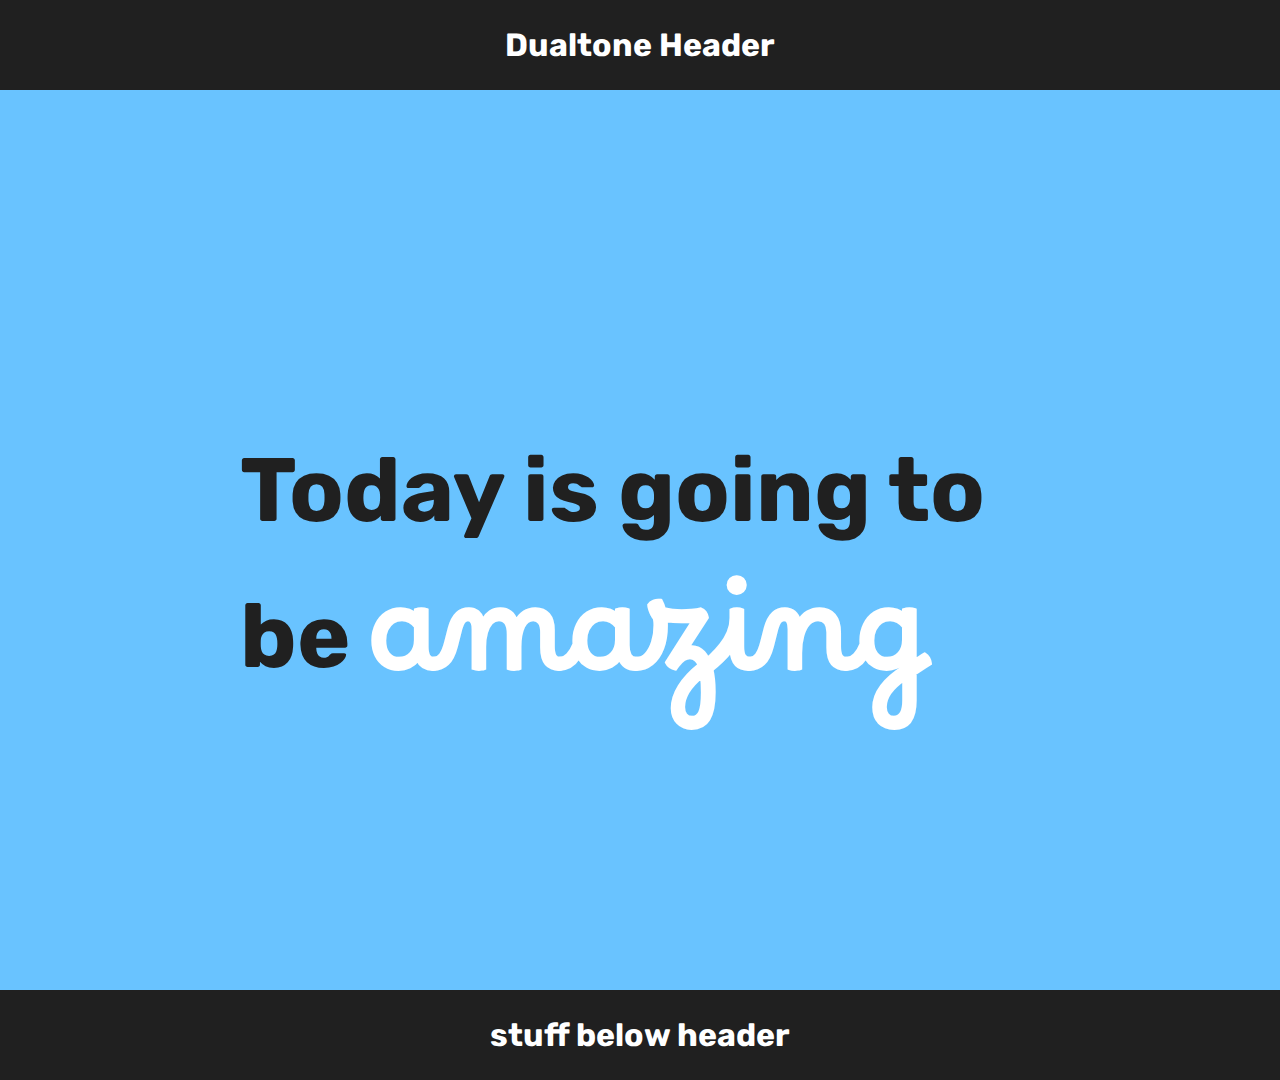
<file: Dualtone_Header/index.html>
<!DOCTYPE html>
<html lang="en">
<head>
    <meta charset="UTF-8">
    <meta name="viewport" content="width=device-width, initial-scale=1.0">
    <title>Dualtone Header</title>
    <link rel="stylesheet" href="style.css">
    <link rel="preconnect" href="https://fonts.googleapis.com">
    <link rel="preconnect" href="https://fonts.gstatic.com" crossorigin>
    <link href="https://fonts.googleapis.com/css2?family=Borel&family=Rubik:wght@500&family=Satisfy&display=swap" rel="stylesheet">
</head>
<body>
    <h1>Dualtone Header</h1>
    <div class="header">
        <div id="left-side" class="side">
            <h2 class="title">
                Today is going to be <span class="fancy-text">amazing</span>
            </h2>
        </div>
        <div class="side" id="right-side">
            <h2 class="title">
                Today is going to be <span class="fancy-text">wonderful</span>
            </h2>
        </div>
    </div>
    <h1>stuff below header</h1>

    <script src="script.js"></script>
</body>
</html>
</file>
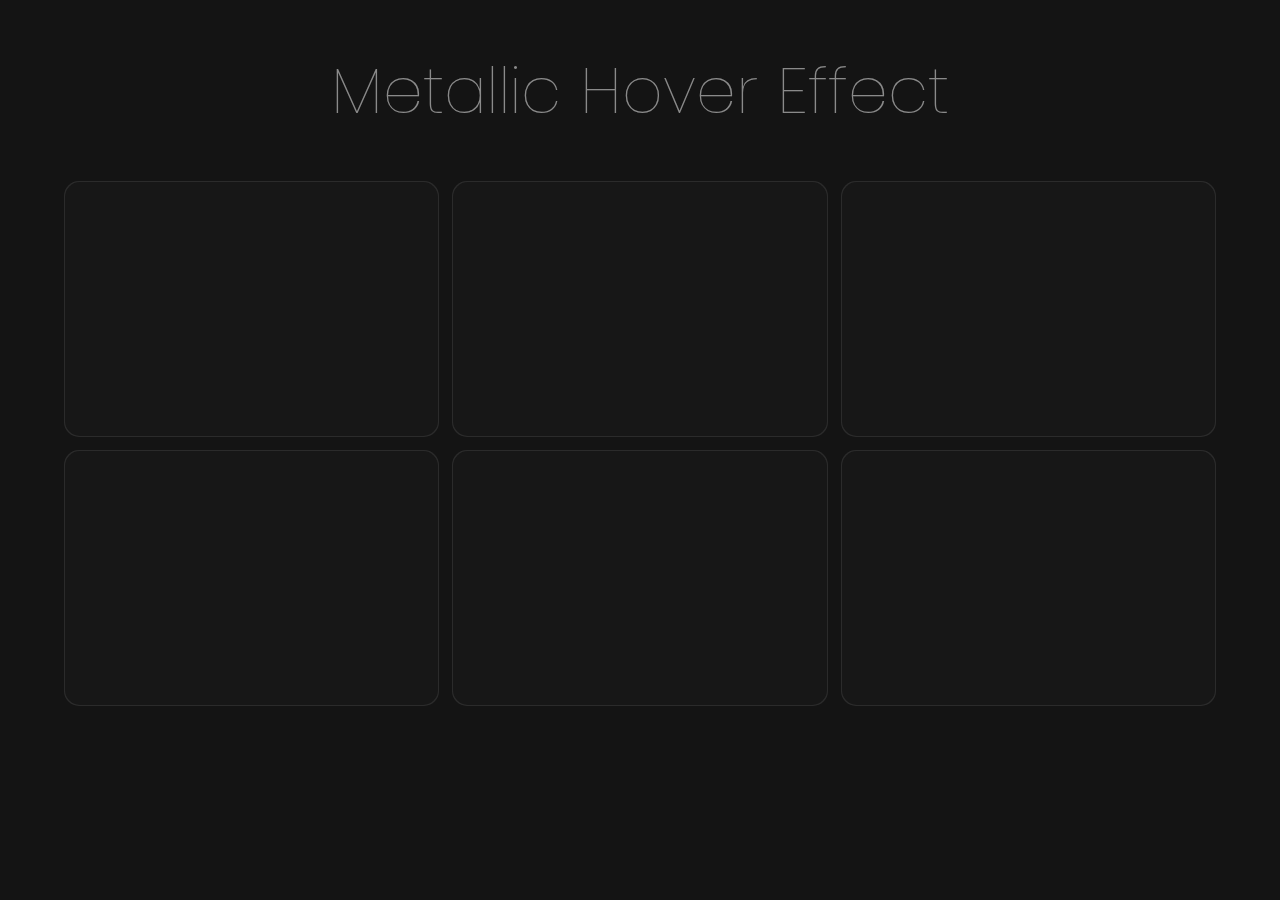
<file: Grid_Hover_Effect/index.html>
<!DOCTYPE html>
<html lang="en">
<head>
    <meta charset="UTF-8">
    <meta name="viewport" content="width=device-width, initial-scale=1.0">
    <title>Grid Hover Effect</title>
    <link rel="stylesheet" href="style.css">
    <link rel="preconnect" href="https://fonts.googleapis.com">
    <link rel="preconnect" href="https://fonts.gstatic.com" crossorigin>
    <link href="https://fonts.googleapis.com/css2?family=Poppins:wght@100&display=swap" rel="stylesheet">
</head>
<body>

    <h1>Metallic Hover Effect</h1>
    <div class="cards">
        <div class="card">
            <div class="card-border"></div>
            <div class="card-content"></div>
        </div>
        <div class="card">
            <div class="card-border"></div>
            <div class="card-content"></div>
        </div>
        <div class="card">
            <div class="card-border"></div>
            <div class="card-content"></div>
        </div>
        <div class="card">
            <div class="card-border"></div>
            <div class="card-content"></div>
        </div>
        <div class="card">
            <div class="card-border"></div>
            <div class="card-content"></div>
        </div>
        <div class="card">
            <div class="card-border"></div>
            <div class="card-content"></div>
        </div>
    </div>

    <script src="script.js"></script>
</body>
</html>
</file>
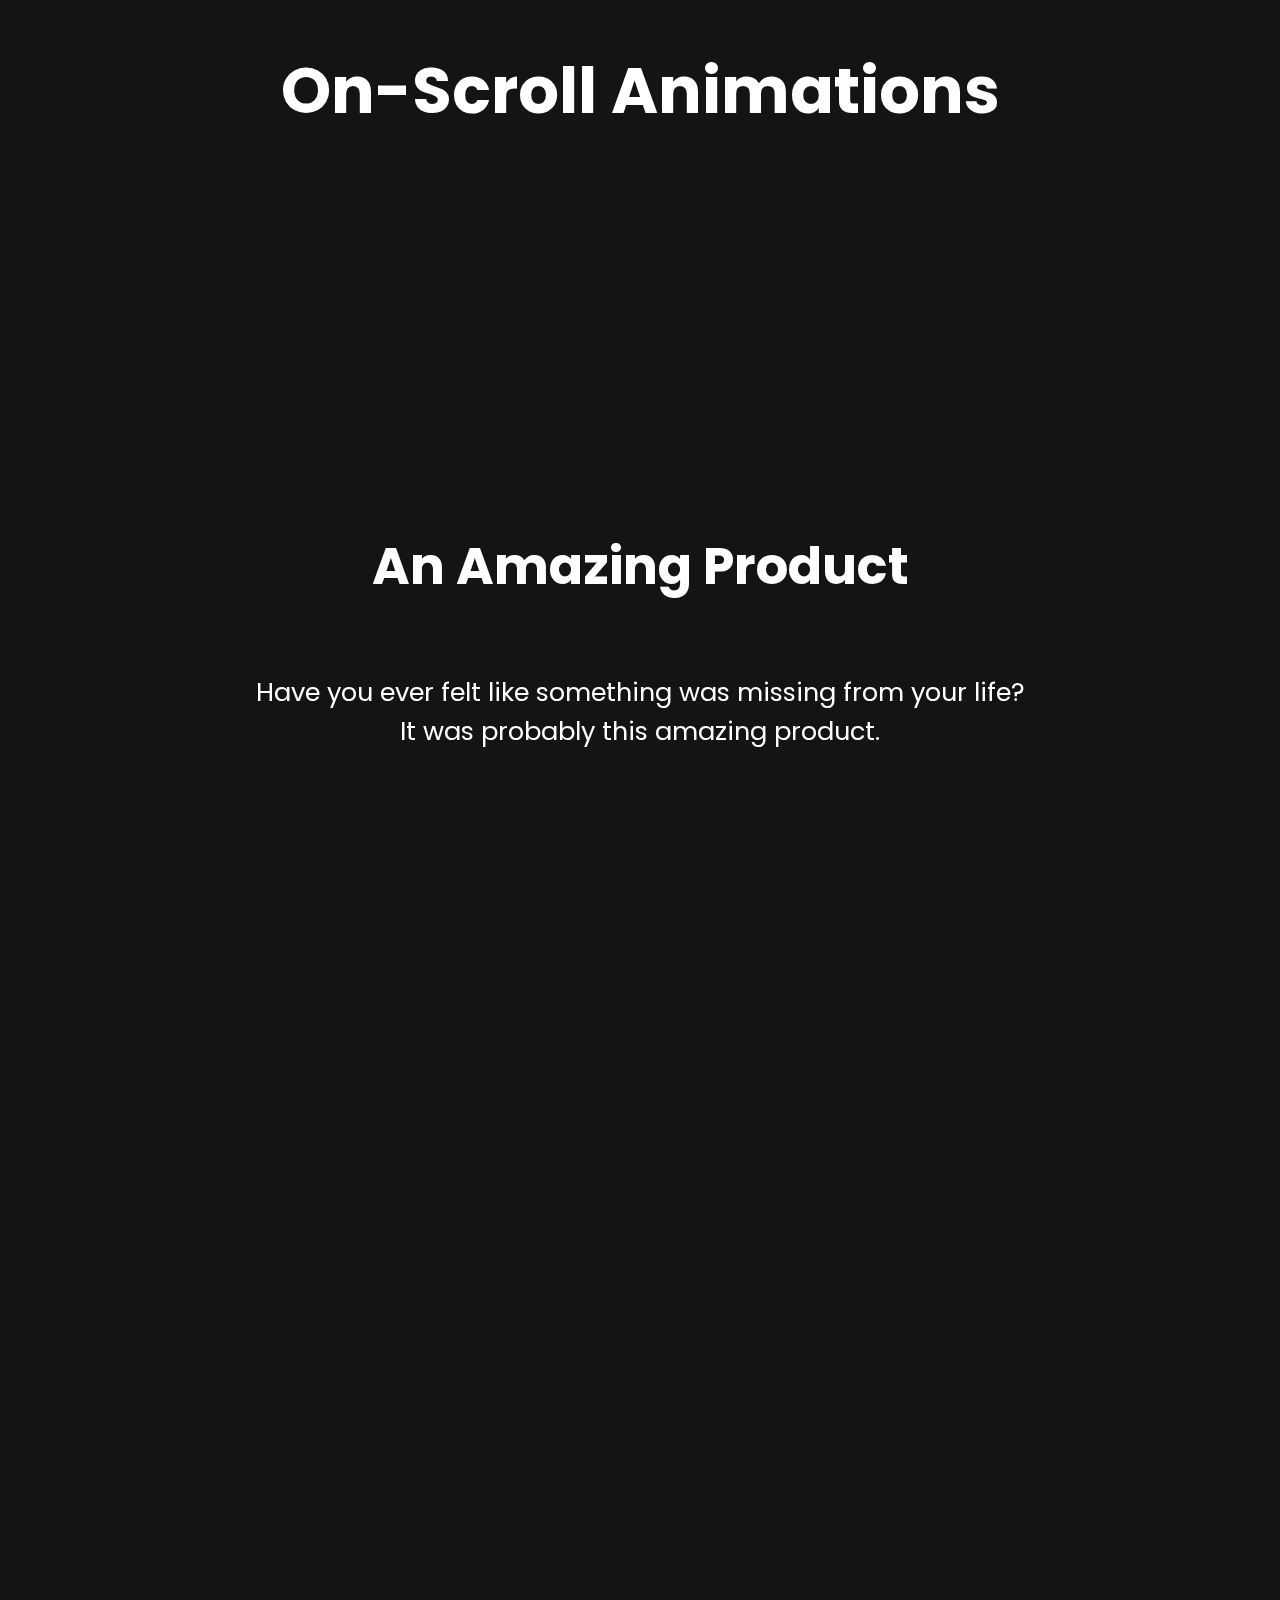
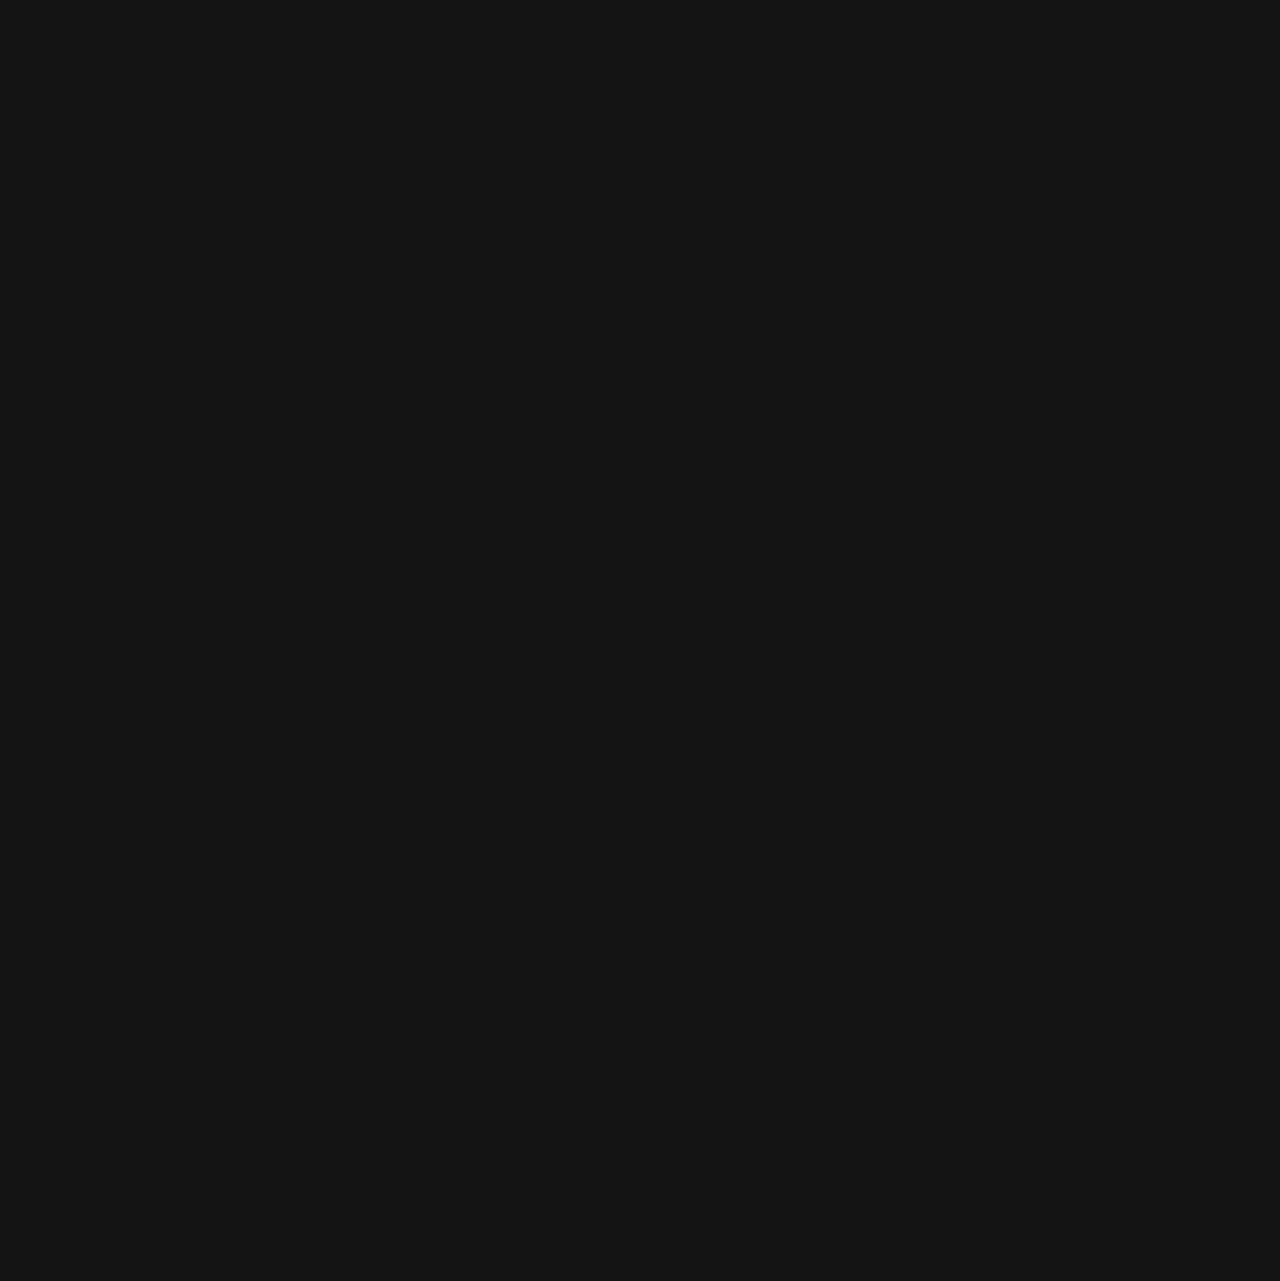
<file: Scroll_Animation/index.html>
<!DOCTYPE html>
<html lang="en">
<head>
    <meta charset="UTF-8">
    <meta name="viewport" content="width=device-width, initial-scale=1.0">
    <title>Scroll Animation</title>
    <!-- link to CSS -->
    <link rel="stylesheet" href="style.css">
    <!-- link to JS, make sure to have 'defer' attribute to ensure that the JS is only executed after DOM is available -->
    <script defer src="app.js"></script> 
</head>
<body>
    <h1>On-Scroll Animations</h1>

    <section>
        <h2 class="hidden">
            An Amazing Product
        </h2>
        <p class="hidden">
            Have you ever felt like something was missing from your life? <br>
            It was probably this amazing product.
        </p>
    </section>

    <section>
        <h2 class="hidden">
            What Can We Do?
        </h2>
        <p class="hidden">
            Wrong question in the wrong place. All you need to do is ask yourself what you want in your life and then just sit back as we get it for you.
        </p>
    </section>

    <section>
        <h2 class="hidden">
            Buy Now?
        </h2>
        <p class="hidden">
            The things you own will eventually end up owning you. <br>
            It is only after you lose everything that you're free to do anything.
        </p>
    </section>
</body>
</html>
</file>
<file: Dualtone_Header/style.css>
:root {
    --dark-gray-color: #202020;
    --bright-blue-color: #69c3ff;
    --white-color: #fff;
    --orange-color: #de7200;
    --normal-font-size: 9;
    --right-fancy-font-size: 11;
    --left-fancy-font-size: 12;
    --title-width: 80;
    --line-height: 25;
}

html {
    scrollbar-width: 0;
}

::-webkit-scrollbar {
    display: none;
}

/* ::-webkit-scrollbar {
    width: 1vw;
}

::-webkit-scrollbar-track {
    display: none;
}

::-webkit-scrollbar-thumb {
    background: #69c3ff;
}

::-webkit-scrollbar-button {
    background-color: #69c3ff;
} */

h1 {
    text-align: center;
    height: 10vh;
    line-height: 10vh;
    margin: 0;
    background-color: var(--dark-gray-color);
    color: var(--white-color);
}


body {
    margin: 0px;
    font-family: 'Rubik', sans-serif;
}

.header {
    position: relative;
    height: 100vh;
}

.side {
    height: 100vh;
    width: 100%;
    position: absolute;
    overflow: hidden; 
}

#left-side {
    background-color: var(--bright-blue-color);
    /* this z-index puts the left-side on top of the right-side */
    z-index: 2;
}

#right-side {
    background-color: var(--orange-color);
    z-index: 1;
}

.side .title {
    color: var(--white-color);
    font-size: min(var(--normal-font-size) * 1vw, var(--normal-font-size) * 10px);
    width: min(var(--title-width) * 1vw, var(--title-width) * 10px);
    position: absolute;
    top: 50vh;
    left: 50vw;
    transform: translate(-50%, -50%);
    user-select: none;
}

#left-side .title {
    color: var(--dark-gray-color)
}

.side .title .fancy-text {
    font-family: 'Borel', cursive;
    line-height: min(var(--line-height) * 1vw, var(--line-height) * 10px);
}

#right-side .fancy-text {
    font-size: min(var(--right-fancy-font-size) * 1vw, var(--right-fancy-font-size) * 10px);
    color: var(--dark-gray-color);
}

#left-side .fancy-text {
    font-size: min(var(--left-fancy-font-size) * 1vw, var(--left-fancy-font-size) * 10px);
    color: var(--white-color);
}
</file>
<file: Grid_Hover_Effect/style.css>
:root {
    --background-color: rgb(20, 20, 20);
    --card-color: rgba(23, 23, 23);
    --border-color: rgba(255, 255, 255, 0.1);
    --card-width: 25vw;
    --card-height: 15vw;
    --cards-gap: 1vw;
    --border-width: 2px;
    --border-radius: 15px;
    --card-highlight-color: rgba(255, 255, 255, 0.06);
    --border-highlight-color: rgba(255, 255, 255, 0.5)
}

body {
    background-color: var(--background-color);
    margin: 0;
    box-sizing: border-box;
    display: flex;
    flex-direction: column;
    align-items: center;
    justify-content: center;
}

h1 {
    color: var(--border-highlight-color);
    font-family: 'Poppins', sans-serif;
    font-weight: 100;
    font-size: calc(var(--card-width) / 5);
}

h1::selection {
    color: white;
    background: var(--card-highlight-color);
    outline: var(--border-highlight-color);
}

::-webkit-scrollbar {
    background-color: var(--card-highlight-color);
}

::-webkit-scrollbar-thumb {
    background-color: var(--card-highlight-color);
}

.cards {
    width: 90vw;
    display: grid;
    grid-template-columns: repeat(3, 1fr);
    gap: var(--cards-gap);
    padding-bottom: 10px;
}

.card {
    background-color: var(--border-color);
    height: 20vw;
    border-radius: var(--border-radius);
    cursor: pointer;
    position: relative;
    --mouse-x: 0px;
    --mouse-y: 0px;
}

/* we change the opacity of the card border whenever there is a hover on the cards wrapper */
.cards:hover > .card > .card-border {
    opacity: 1;
}

/* we change the opacity of an individual card only when it is hovered upon */
.card:hover::before{
    opacity: 1;
}

.card::before, 
.card > .card-border {
    content: "";
    border-radius: inherit;
    position: absolute;
    left: 0px;
    top: 0px;
    height: 100%;
    width: 100%;
    opacity: 0;
    transition: opacity 500ms;
    z-index: 2;
}

.card::before {
    background: radial-gradient(
        calc(var(--card-width) * 3) circle at var(--mouse-x) var(--mouse-y),
        var(--card-highlight-color),
        transparent 40%
    );
    z-index: 3;
}

.card > .card-border {
    background: radial-gradient(
        calc(var(--card-width) * 2) circle at var(--mouse-x) var(--mouse-y),
        var(--border-highlight-color),
        transparent 40%
    );
    z-index: 1;
}

.card > .card-content {
    border-radius: inherit;
    margin: 1px;
    height: calc(100% - var(--border-width));
    width: calc(100% - var(--border-width));
    background-color: var(--card-color);
    position: relative;
    z-index: 2;
}
</file>
<file: Scroll_Animation/style.css>
@import url('https://fonts.googleapis.com/css2?family=Poppins:wght@200;400;700&display=swap');

::-webkit-scrollbar {
    display: none;
}

body {
    background-color: rgb(20, 20, 20);
    color: rgb(255, 255, 255);
    font-family: 'Poppins', sans-serif;
    margin: 0;
    padding: 0;
}

h1 {
    font-size: 5vw;
    text-align: center;
}

section h2 {
    font-size: 4vw;
    text-align: center;
}

section p {
    text-align: center;
    font-size: 2vw;
    transition-delay: 200ms;
}

section {
    box-sizing: border-box;
    height: 100vh;
    display: flex;
    flex-direction: column;
    justify-content: center;
    align-items: center;
    padding: 10vw;
}

.hidden {
    opacity: 0;
    filter: blur(5px);
    transform: translateX(-100%);
    transition: all 1s;
}

.show {
    opacity: 1;
    filter: blur(0);
    transform: translateX(0);
}

@media (max-width: 600px) {
    section {
        padding: 5vw;
    }

    section h2 {
        color: red;
        font-size: 7vw;
    }

    section p {
        font-size: 3vw;
    }
}

@media (prefers-reduced-motion) {
    .hidden {
        transition: none;
    }
}
</file>
